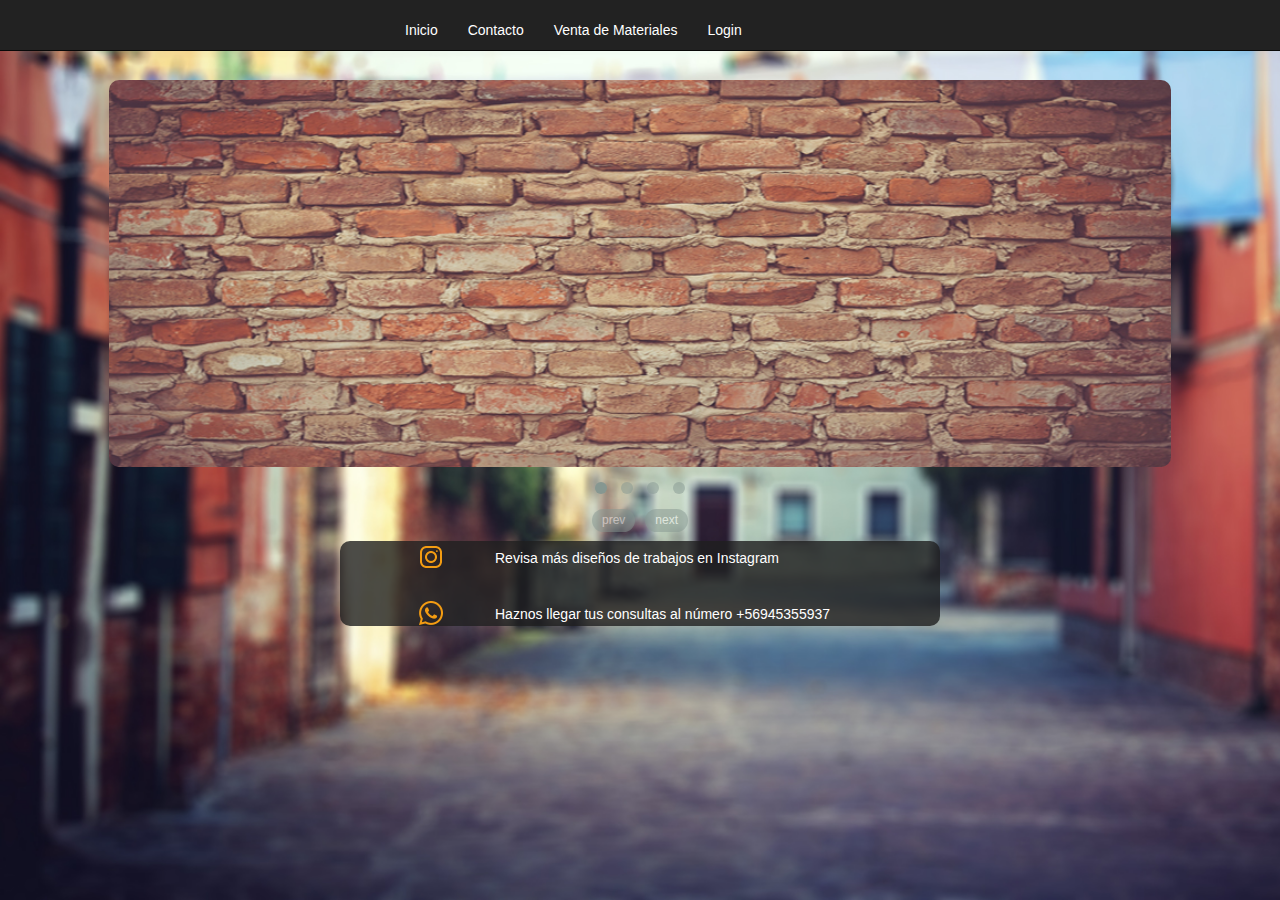
<file: index.html>
<!DOCTYPE html>
<html lang="en">
<head>
	<meta charset="UTF-8">
	<title>Inicio</title>

		<link href="css/estilo_index.css" type="text/css" rel="stylesheet">
		<link rel="stylesheet" href="css/menu.css">
		<link rel="stylesheet" href="css/fondoA.css">

		<!-- Import Bootstrap -->
		<link rel="stylesheet" href="css/bootstrap.min.css">
		
		<!-- Important Owl stylesheet -->
		<link rel="stylesheet" href="owl-carousel/owl.carousel.css">
		 
		<!-- Default Theme -->
		<link rel="stylesheet" href="owl-carousel/owl.theme.css">
		
	
</head>
<body>
	
	<!-- *****************************INICIO MENÚ ***********************  -->
	<nav class="navbar navbar-inverse navbar-fixed-top">
  		<div class="container">
  			<div id="menu">
		    	<ul class="lista">
		    		<li><a href=index.html>Inicio</a></li>
		    		<li><a href=contacto.html>Contacto</a></li>
		    		<li><a href=ventaMateriales.html>Venta de Materiales</a></li>
		    		<li><a href=loginAdmin.html>Login</a></li>
		    	</ul>
		    </div>
    	</div>
	</nav>
	<!-- *****************************FIN MENÚ ***********************  -->

	
	<!-- INICIO SLIDER DEMO OWL CAROUSEL-->
	<div class="row Dslider sombra">
		<div class="col-md-10 col-md-offset-1">
			<div id="owl-demo" class="owl-carousel owl-theme">
				<div class="item"><img src="assets/img2.jpg"></div>
				<div class="item"><img src="assets/img1.jpeg"></div>
				<div class="item"><img src="assets/img3.jpg"></div>
				<div class="item"><img src="assets/img4.jpeg"></div>
			</div>
		</div>
	</div>
	<!-- FIN SLIDER DEMO OWL CAROUSEL-->
	
<!-- ************************************************************************* -->
	
	<div class="pie">
		<div class="contPie">
			<div class="row">
				<div class="col-md-2 cuadrado"><a href=www.instagram.com/piedrasrf/>
					<img src="images/insta.png"></a>
				</div> 
				<div class="col-md-10 cuadrado"><h5>Revisa más diseños de trabajos en Instagram</h5></div> 
			</div><br>

			<div class="row">
				<div class="col-md-2 cuadrado"><img src="images/wsp.png"></div> 
				<div class="col-md-10 cuadrado"><h5>Haznos llegar tus consultas al número +56945355937</h5></div> 
			</div>
		</div>
	</div>

<!-- ********************************************************************* -->

</body>


	<!--  jQuery 1.9.1  -->
	<script src="https://cdnjs.cloudflare.com/ajax/libs/jquery/1.9.1/jquery.min.js"></script>

	<!-- Include js plugin -->
	<script src="owl-carousel/owl.carousel.js"></script>

	<script>
		$(document).ready(function() {
  			$("#owl-demo").owlCarousel({
      			navigation : true,
      			slideSpeed : 300,
      			paginationSpeed : 400,
      			singleItem:true
		  		});
			});
	</script>
		
</html>
</file>
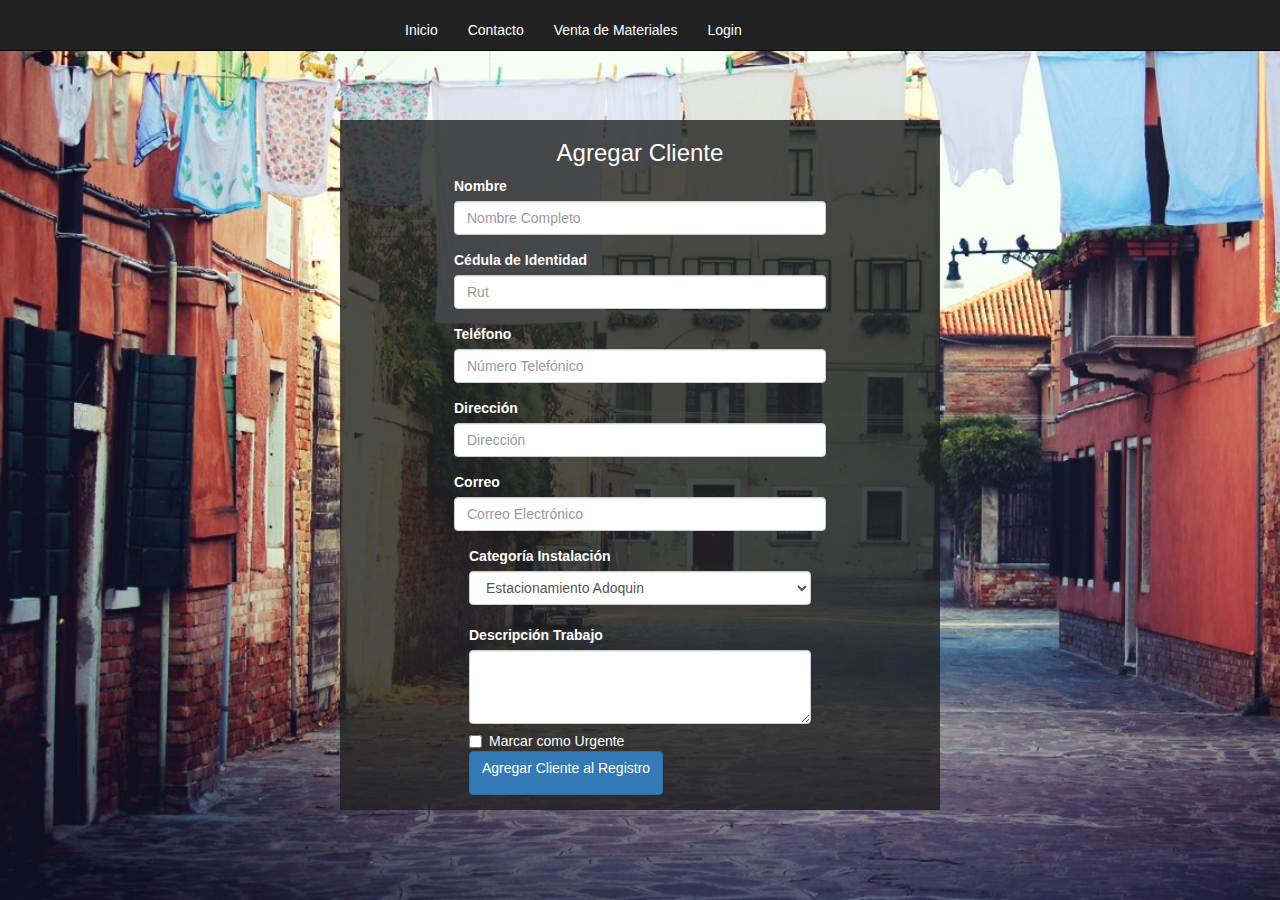
<file: agregarCliente.html>
<!DOCTYPE html>
<html lang="en">
<head>
	<meta charset="UTF-8">
	<title>Agregar Cliente</title>
	<!-- Import Bootstrap -->
	<link rel="stylesheet" href="css/bootstrap.min.css">
	<link rel="stylesheet" href="css/estilo_agregarCliente.css">
	<link rel="stylesheet" href="css/fondo.css">
	<link rel="stylesheet" href="css/menu.css">


</head>
<body>
	
	<!-- *****************************INICIO MENÚ ***********************  -->
	<nav class="navbar navbar-inverse navbar-fixed-top">
  		<div class="container">
  			<div id="menu">
		    	<ul class="lista">
		    		<li><a href=index.html>Inicio</a></li>
		    		<li><a href=contacto.html>Contacto</a></li>
		    		<li><a href=ventaMateriales.html>Venta de Materiales</a></li>
		    		<li><a href=loginAdmin.html>Login</a></li>
		    	</ul>
		    </div>
    	</div>
	</nav>
	<!-- *****************************FIN MENÚ **************************  -->

	<!-- *****************************INICIO CONTAINER ******************  -->
	<div class="container">
		<div class="row contenedorContacto">
			<div class="col-xs-12">
				<h3>Agregar Cliente</h3>
				<form class="form-horizontal"> 
 					<div class="form-group"> 
						<label for="inputUsuario">Nombre</label>
						<input type="usuario" class="form-control" placeholder="Nombre Completo">
					</div>

					<div class="form-group"> 
						<label for="inputUsuario">Cédula de Identidad</label>
						<input type="usuario" class="form-control" placeholder="Rut">
					</div>

					<div class="form-group"> 
						<label for="inputUsuario">Teléfono</label>
						<input type="usuario" class="form-control" placeholder="Número Telefónico">
					</div>

					<div class="form-group"> 
						<label for="inputUsuario">Dirección</label>
						<input type="usuario" class="form-control" placeholder="Dirección">
					</div>

					<div class="form-group"> 
						<label for="inputUsuario">Correo</label>
						<input type="usuario" class="form-control" placeholder="Correo Electrónico">
					</div>

					<label for="inputUsuario">Categoría Instalación</label>
					<select class="form-control">
						<option>Estacionamiento Adoquin</option>
						<option>Rebestimiento Muro</option>
						<option>Quincho</option>
						<option>Piedra Laja</option>
					</select><br><!-- *************************FIN row categoría instalación ***********************  -->

					<label for="inputUsuario">Descripción Trabajo</label>
					<textarea class="form-control" rows="3"></textarea>
				
					<div class="checkbox"><label><input type="checkbox">Marcar como Urgente</label></div>

					<button type="submit" class="btn btn-primary"><p>Agregar Cliente al Registro</p></button>
				</form><!-- Fin Formulario para editar-->
			</div>
		</div>
	</div>
	<!-- *****************************FIN CONTAINER ******************  -->
</body>		
</html>
</file>
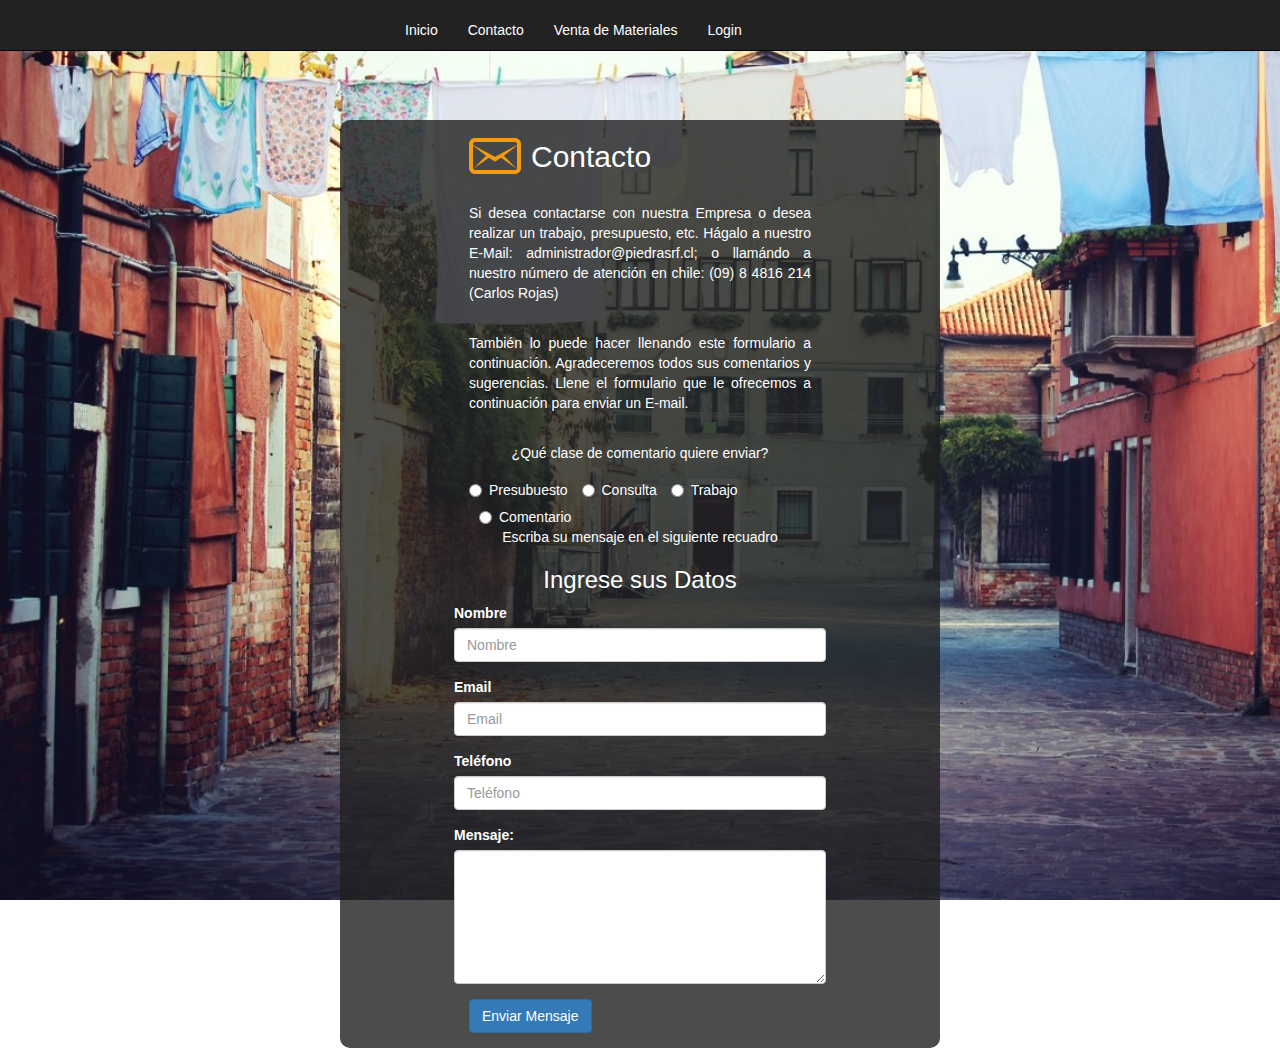
<file: contacto.html>
<!DOCTYPE html>
<html lang="en">
<head>
	<meta charset="UTF-8">
	<title>Contacto</title>
	<link rel="stylesheet" href="css/bootstrap.min.css">
	<link rel="stylesheet" href="css/estilo_contacto.css">
	<link rel="stylesheet" href="css/menu.css">
	<link rel="stylesheet" href="css/fondo.css">

	<!-- Import Bootstrap -->
	
	
</head>
	<body>

		<!-- *****************************INICIO MENÚ ***********************  -->
		<nav class="navbar navbar-inverse navbar-fixed-top">
	  		<div class="container">
	  			<div id="menu">
			    	<ul class="lista">
			    		<li><a href=index.html>Inicio</a></li>
			    		<li><a href=contacto.html>Contacto</a></li>
			    		<li><a href=ventaMateriales.html>Venta de Materiales</a></li>
			    		<li><a href=loginAdmin.html>Login</a></li>
			    	</ul>
			    </div>
	    	</div>
		</nav>
		<!-- *****************************FIN MENÚ ***********************  -->

		
	<!-- ******************************INICIO FORMULARIO**********************-->
	<div class="container">
		<div class="row contenedorContacto">
			<div class="col-xs-12">				
				<form class="form-horizontal">

					<div class="row"><!-- ******Grilla título *************  -->
						<div class="col-md-2"><img src="images/mes.png"></div> 
						<div class="col-md-10"><h2>Contacto</h2></div> 
					</div><br>	


					<p style="clear:both" align="justify">Si desea contactarse con nuestra Empresa o desea realizar  un trabajo, presupuesto,  etc. Hágalo a nuestro E-Mail: administrador@piedrasrf.cl; o llamándo a nuestro número de atención en chile:  (09)  8 4816 214 (Carlos Rojas)</p><br>

					<p align="justify">También lo puede hacer llenando este formulario a continuación. Agradeceremos todos sus comentarios y sugerencias. Llene el formulario  que le ofrecemos a  continuación para enviar un E-mail.</p><br>

					<p align="center">¿Qué clase de comentario quiere enviar?</p>

					<label class="radio-inline"><input type="radio" name="optradio">Presubuesto</label>
					<label class="radio-inline"><input type="radio" name="optradio">Consulta</label>
					<label class="radio-inline"><input type="radio" name="optradio">Trabajo</label>
					<label class="radio-inline"><input type="radio" name="optradio">Comentario</label>

					<p align="center">Escriba su mensaje en el siguiente recuadro</p>

					<h3 align="center">Ingrese sus Datos</h3>

					<div class="form-group"> 
						<label for="inputEmail">Nombre</label>
						<input type="email" class="form-control" placeholder="Nombre">
					</div>

					<div class="form-group"> 
						<label for="inputEmail">Email</label>
						<input type="email" class="form-control" placeholder="Email">
					</div>
		
					<div class="form-group"> 
						<label for="inputEmail">Teléfono</label> 
						<input type="email" class="form-control" placeholder="Teléfono">
					</div>

					<div class="form-group">
						<label for="comment">Mensaje:</label>					
						<textarea class="form-control" rows="6" id="comment"></textarea>
					</div>
					
					<button type="submit" class="btn btn-primary">Enviar Mensaje</button>
				</form>
			</div>
		</div>
	</div>
		<!-- ******************************FIN FORMULARIO************************-->


	</body>		
</html>
</file>
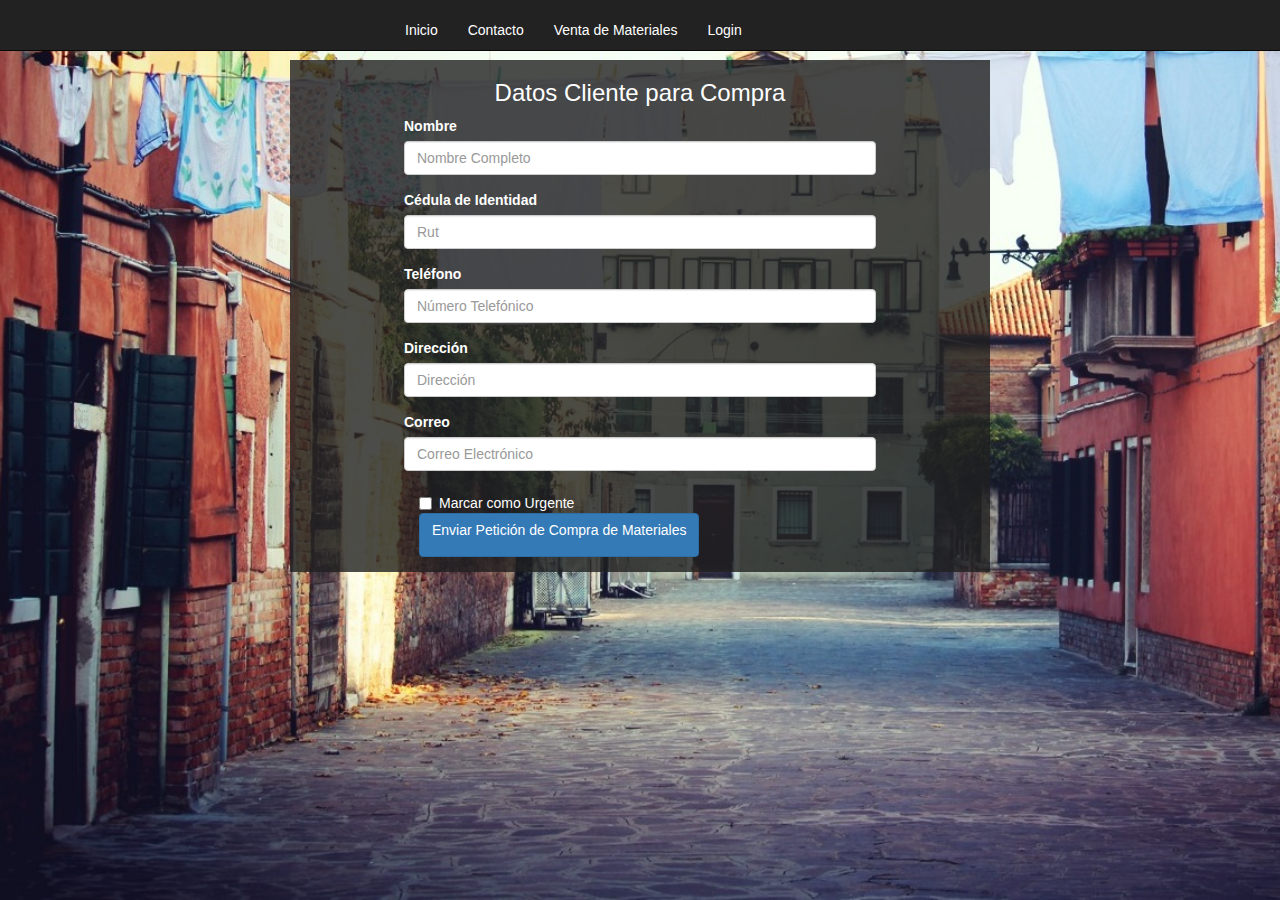
<file: datosClienteCompra.html>
<!DOCTYPE html>
<html lang="en">
<head>
	<meta charset="UTF-8">
	<title>Datos para Compra</title>
	<link rel="stylesheet" href="css/bootstrap.min.css">
	<link rel="stylesheet" href="css/estilo_DatosClienteCompra.css">
	<link rel="stylesheet" href="css/fondo.css">
	<link rel="stylesheet" href="css/menu.css">
	<!-- Import Bootstrap -->
	

</head>
<body>
	
	<!-- *****************************INICIO MENÚ ***********************  -->
	<nav class="navbar navbar-inverse navbar-fixed-top">
  		<div class="container">
  			<div id="menu">
		    	<ul class="lista">
		    		<li><a href=index.html>Inicio</a></li>
		    		<li><a href=contacto.html>Contacto</a></li>
		    		<li><a href=ventaMateriales.html>Venta de Materiales</a></li>
		    		<li><a href=loginAdmin.html>Login</a></li>
		    	</ul>
		    </div>
    	</div>
	</nav>
	<!-- *****************************FIN MENÚ ***********************  -->


	<!-- 		INICIO CONTENIDO  		  -->
			
			<!-- Formulario para editar-->
	<div class="container">
		<div class="row contenedorContacto">
			<div class="col-xs-12">
				<h3>Datos Cliente para Compra</h3>
				<form class="form-horizontal"> 
 					<div class="form-group"> 
						<label for="inputUsuario">Nombre</label>
						<input type="usuario" class="form-control" placeholder="Nombre Completo">
					</div>

					<div class="form-group"> 
						<label for="inputUsuario">Cédula de Identidad</label>
						<input type="usuario" class="form-control" placeholder="Rut">
					</div>

					<div class="form-group"> 
						<label for="inputUsuario">Teléfono</label>
						<input type="usuario" class="form-control" placeholder="Número Telefónico">
					</div>

					<div class="form-group"> 
						<label for="inputUsuario">Dirección</label>
						<input type="usuario" class="form-control" placeholder="Dirección">
					</div>

					<div class="form-group"> 
						<label for="inputUsuario">Correo</label>
						<input type="usuario" class="form-control" placeholder="Correo Electrónico">
					</div>
				
					<div class="checkbox"><label><input type="checkbox">Marcar como Urgente</label></div>

					<button type="submit" class="btn btn-primary"><p>Enviar Petición de Compra de Materiales</p></button>
				</form><!-- Fin Formulario para editar-->
			</div>
		</div>
	</div>

</body>		
</html>
</file>
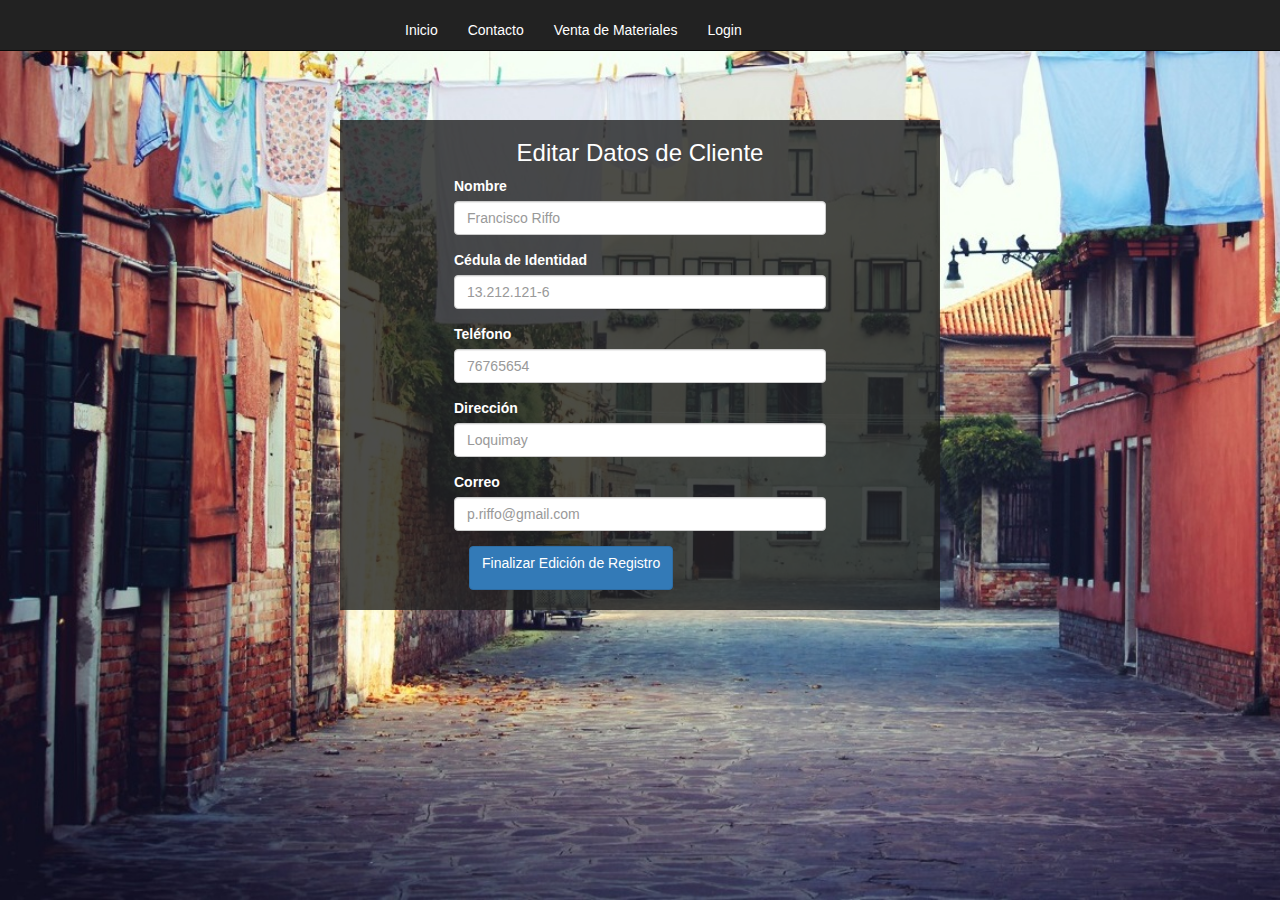
<file: editarDatosCliente.html>
<!DOCTYPE html>
<html lang="en">
<head>
	<meta charset="UTF-8">
	<title>Editar Datos Cliente</title>
	<!-- Import Bootstrap -->
	<link rel="stylesheet" href="css/bootstrap.min.css">
	<link rel="stylesheet" href="css/estilo_editarDatosCliente.css">
	<link rel="stylesheet" href="css/menu.css">
	<link rel="stylesheet" href="css/fondo.css">
	
	
</head>
<body>
	
	<!-- *****************************INICIO MENÚ ***********************  -->
	<nav class="navbar navbar-inverse navbar-fixed-top">
  		<div class="container">
  			<div id="menu">
		    	<ul class="lista">
		    		<li><a href=index.html>Inicio</a></li>
		    		<li><a href=contacto.html>Contacto</a></li>
		    		<li><a href=ventaMateriales.html>Venta de Materiales</a></li>
		    		<li><a href=loginAdmin.html>Login</a></li>
		    	</ul>
		    </div>
    	</div>
	</nav>
	<!-- *****************************FIN MENÚ ***********************  -->



	
	<!-- *****************************INICIO CONTAINER formulario ******************  -->
	<div class="container">
		<div class="row contenedorContacto">
			<div class="col-xs-12">
				<h3>Editar Datos de Cliente</h3>
				<form class="form-horizontal"> 
 					<div class="form-group"> 
						<label for="inputUsuario">Nombre</label>
						<input type="usuario" class="form-control" placeholder="Francisco Riffo">
					</div>

					<div class="form-group"> 
						<label for="inputUsuario">Cédula de Identidad</label>
						<input type="usuario" class="form-control" placeholder="13.212.121-6">
					</div>

					<div class="form-group"> 
						<label for="inputUsuario">Teléfono</label>
						<input type="usuario" class="form-control" placeholder="76765654">
					</div>

					<div class="form-group"> 
						<label for="inputUsuario">Dirección</label>
						<input type="usuario" class="form-control" placeholder="Loquimay">
					</div>

					<div class="form-group"> 
						<label for="inputUsuario">Correo</label>
						<input type="usuario" class="form-control" placeholder="p.riffo@gmail.com">
					</div>
					<button type="submit" class="btn btn-primary"><p>Finalizar Edición de Registro</p></button>
				</form><!-- Fin Formulario para editar-->
			</div>
		</div>
	</div>
	<!-- *****************************FIN CONTAINER ******************  -->
</body>		
</html>
</file>
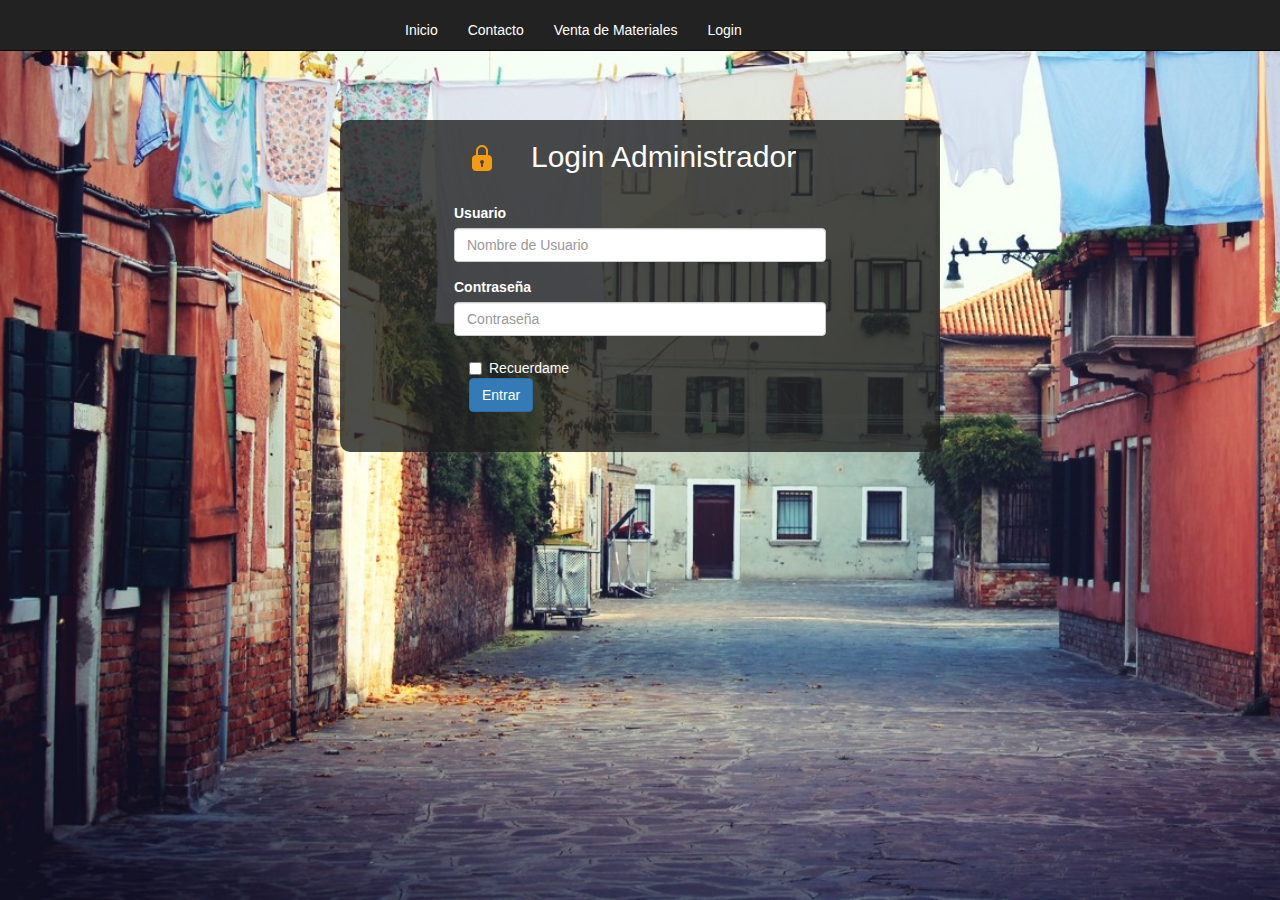
<file: loginAdmin.html>
<!DOCTYPE html>
<html lang="en">
<head>
	<meta charset="UTF-8">
	<title>Login Admin</title>
	
	<!-- Bootstrap-->
	<link rel="stylesheet" href="css/bootstrap.min.css">

	<!-- CSS LOGIN-->
	<link rel="stylesheet" href="css/estilo_login.css">
	<link rel="stylesheet" href="css/fondo.css">
	<link rel="stylesheet" href="css/menu.css">
	
	
</head>
<body>
	
	<!-- *****************************INICIO MENÚ ***********************  -->
	<nav class="navbar navbar-inverse navbar-fixed-top">
  		<div class="container">
  			<div id="menu">
		    	<ul class="lista">
		    		<li><a href=index.html>Inicio</a></li>
		    		<li><a href=contacto.html>Contacto</a></li>
		    		<li><a href=ventaMateriales.html>Venta de Materiales</a></li>
		    		<li><a href=loginAdmin.html>Login</a></li>
		    	</ul>
		    </div>
    	</div>
	</nav>
	<!-- *****************************FIN MENÚ ***********************  -->

	<!-- *****************************INICIO Container*********************  -->
	<div class="container">
		<div class="row contenedorContacto">
			<div class="col-xs-12">
				
				<div class="row"><!-- ******Grilla título *************  -->
					<div class="col-md-2"><img src="images/lock26.png"></div> 
					<div class="col-md-10"><h2>Login Administrador</h2></div> 
				</div><br>	

				<form class="form-horizontal"> 
 					<div class="form-group"> 
						<label for="inputUsuario">Usuario</label>
						<input type="usuario" class="form-control" placeholder="Nombre de Usuario">
					</div>

					<div class="form-group">
						<label for="inputPassword">Contraseña</label>
						<input type="password" class="form-control" placeholder="Contraseña">
					</div>

					<div class="checkbox"> <label><input type="checkbox">Recuerdame</label></div>
					<button type="submit" class="btn btn-primary"> <a href=inicioAdmin.html>Entrar</a></button>
				</form>
			</div>
		</div>
	</div>
	<!-- *****************************FIN Container*********************  -->

</body>		
</html>
</file>
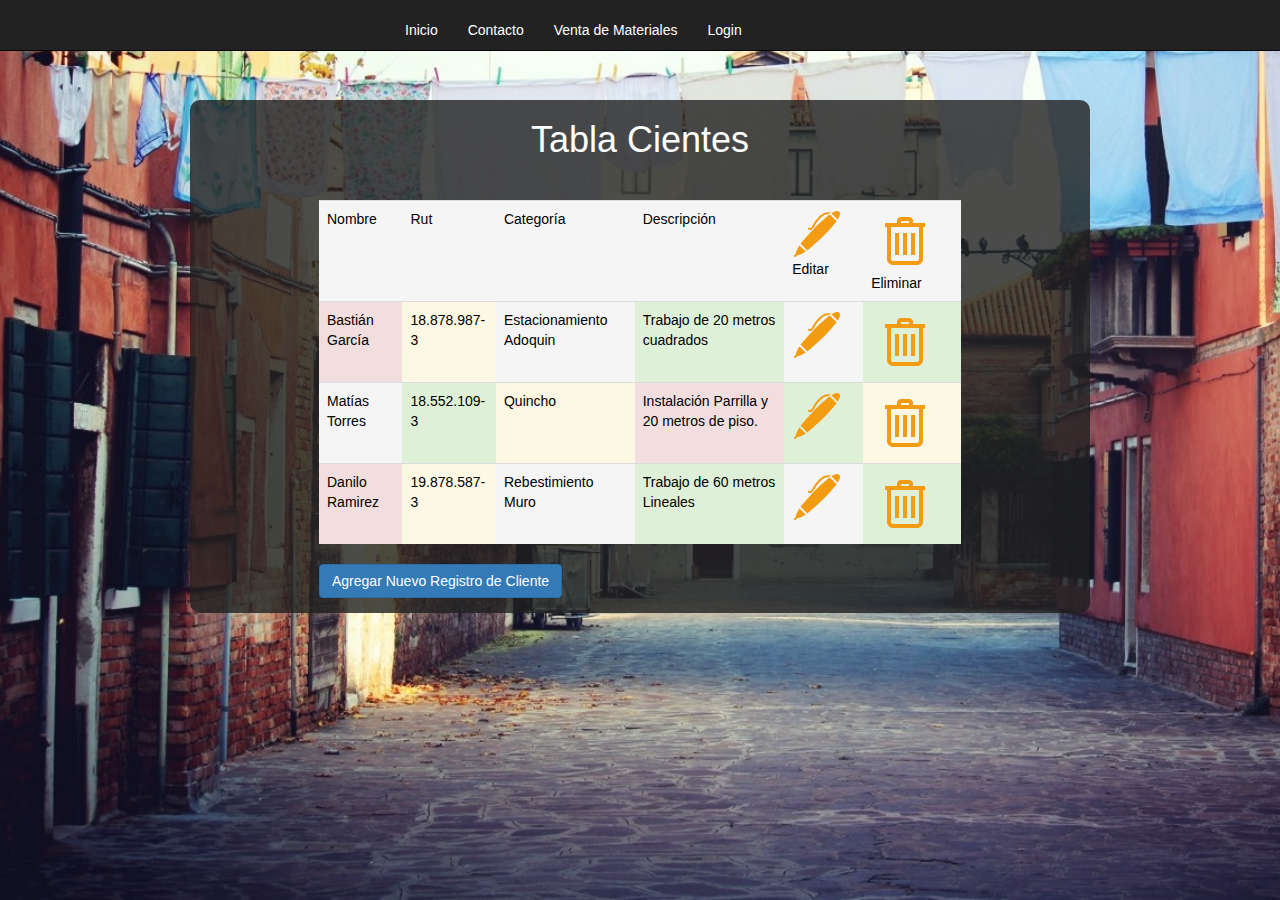
<file: tablaClientes.html>
<!DOCTYPE html>
<html lang="en">
<head>
	<meta charset="UTF-8">
	<title>Tabla Clientes</title>
  <link rel="stylesheet" href="css/bootstrap.min.css">
	<link rel="stylesheet" href="css/fondo.css">
  <link rel="stylesheet" href="css/menu.css">
  <link rel="stylesheet" href="css/estilo_tablaClientes.css">
	
	
</head>
<body>


    <!-- *****************************INICIO MENÚ ***********************  -->
  <nav class="navbar navbar-inverse navbar-fixed-top">
      <div class="container">
        <div id="menu">
          <ul class="lista">
            <li><a href=index.html>Inicio</a></li>
            <li><a href=contacto.html>Contacto</a></li>
            <li><a href=ventaMateriales.html>Venta de Materiales</a></li>
            <li><a href=loginAdmin.html>Login</a></li>
          </ul>
        </div>
      </div>
  </nav>
  <!-- *****************************FIN MENÚ ***********************  -->

      <!-- INICIO TABLA-->

  <div class="container">
    <div class="row contenedorContacto">
      <div class="col-xs-12"> 

        <h1>Tabla Cientes</h1>
        <div class="table-responsive">
          <table class="table">
            <tbody>
              <tr class="active">
                <td>Nombre</td>
                <td>Rut</td>
                <td>Categoría</td>
                <td>Descripción</td>
                <td><img src="images/lapiz.png">Editar</td>
                <td><img src="images/basu.png">Eliminar</td>

              </tr>
              
              <tr>
                <td class="danger">Bastián García</td>
                <td class="warning">18.878.987-3</td>
                <td class="active">Estacionamiento Adoquin</td>
                <td class="success">Trabajo de 20 metros cuadrados</td>
                <td class="active"><a href=editarDatosCliente.html><img src="images/lapiz.png"></a></td>
                <td class="success"><a href=""><img src="images/basu.png" alt=""></a></td>
              </tr>

              <tr>
                <td class="active">Matías Torres</td>
                <td class="success">18.552.109-3</td>
                <td class="warning">Quincho</td>
                <td class="danger">Instalación Parrilla y 20 metros de piso.</td>
                <td class="success"><a href=editarDatosCliente.html><img src="images/lapiz.png"></a></td>
                <td class="warning"><a href=""><img src="images/basu.png" alt=""></a></td>
              </tr>
              
              <tr>
                <td class="danger">Danilo Ramirez</td>
                <td class="warning">19.878.587-3</td>
                <td class="active">Rebestimiento Muro</td>
                <td class="success">Trabajo de 60 metros Lineales</td>
                <td class="active"><a href=editarDatosCliente.html><img src="images/lapiz.png"></a></td>
                <td class="success"><a href=""><img src="images/basu.png" alt=""></a></td>
              </tr>  
            </tbody>
          </table>
        </div>
           <button type="submit" class="btn btn-primary"><a href=agregarCliente.html>Agregar Nuevo Registro de Cliente</a></button>
      </div>
    </div>
  </div>
      <!-- FIN TABLA-->



</body>		
</html>
</file>
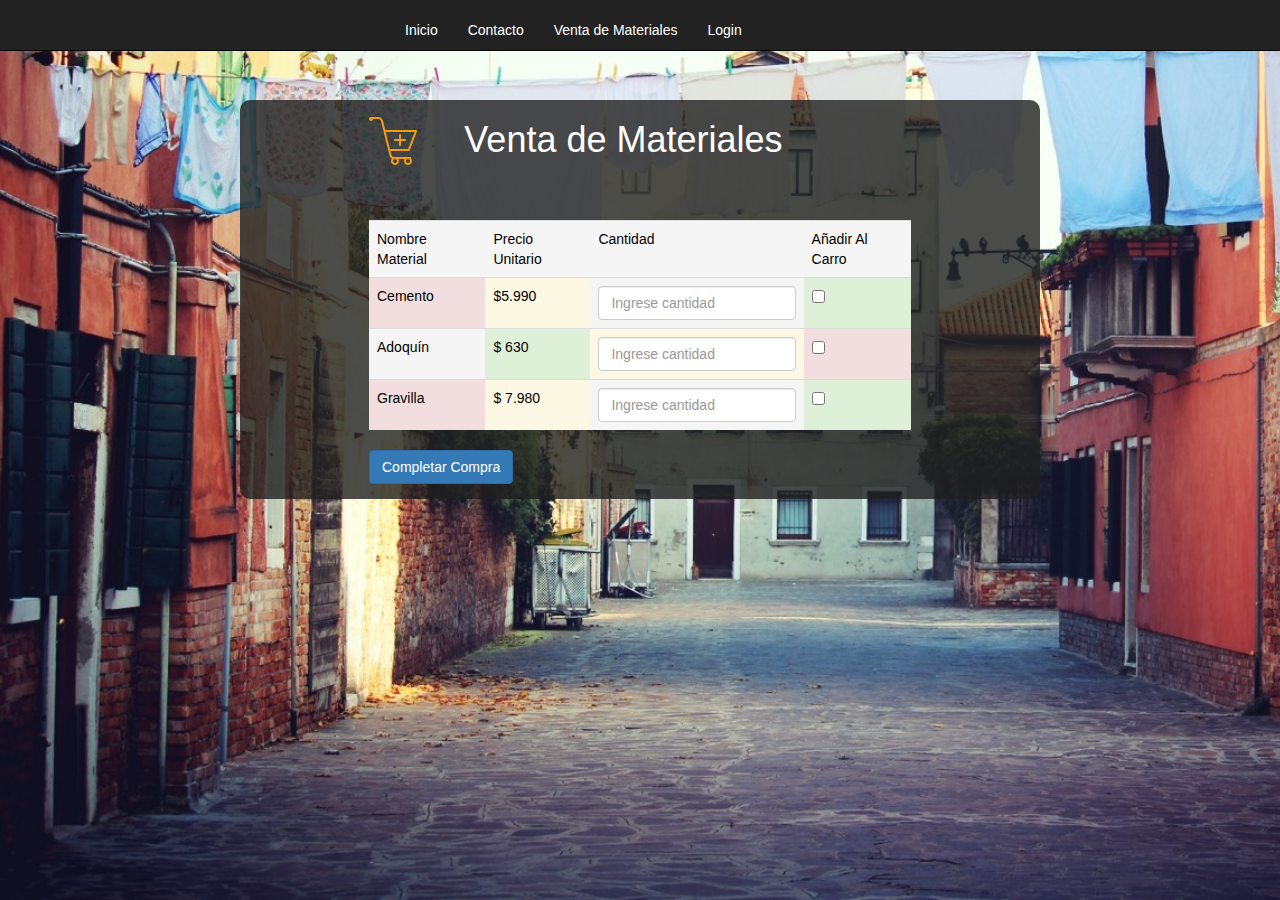
<file: ventaMateriales.html>
<!DOCTYPE html>
<html lang="en">
<head>
	<meta charset="UTF-8">
	<title>Venta de Materiales</title>
  <link rel="stylesheet" href="css/bootstrap.min.css">
	<link rel="stylesheet" href="css/fondo.css">
  <link rel="stylesheet" href="css/menu.css">
  <link rel="stylesheet" href="css/estilo_ventaMateriales.css">
	
	
</head>
<body>
  

  <!-- *****************************INICIO MENÚ ***********************  -->
  <nav class="navbar navbar-inverse navbar-fixed-top">
      <div class="container">
        <div id="menu">
          <ul class="lista">
            <li><a href=index.html>Inicio</a></li>
            <li><a href=contacto.html>Contacto</a></li>
            <li><a href=ventaMateriales.html>Venta de Materiales</a></li>
            <li><a href=loginAdmin.html>Login</a></li>
          </ul>
        </div>
      </div>
  </nav>
  <!-- *****************************FIN MENÚ ***********************  -->



      <!-- INICIO TABLA-->


     
      <!-- ********************************* -->

  <div class="container">
    <div class="row contenedorContacto">
      <div class="col-xs-12"> 

         <!-- ************row título********************* -->
        <div class="row">
          <div class="col-md-2"><img src="images/sale.png"></div> 
          <div class="col-md-10"><h1>Venta de Materiales</h1></div> 
        </div><br>

        <div class="table-responsive">
          <table class="table">
            <tbody>
              <tr class="active">
                <td>Nombre Material</td>
                <td>Precio Unitario</td>
                <td>Cantidad</td>
                <td>Añadir Al Carro</td>
              </tr>
              
              <tr>
                <td class="danger">Cemento</td>
                <td class="warning"> $5.990</td>
                <td class="active"><input type="usuario" class="form-control" placeholder="Ingrese cantidad"></td>
                <td class="success"><input type="checkbox"></td>
              </tr>

              <tr>
                <td class="active">Adoquín</td>
                <td class="success">$ 630</td>
                <td class="warning"><input type="usuario" class="form-control" placeholder="Ingrese cantidad"></td>
                <td class="danger"><input type="checkbox"></td>
              </tr>
              
              <tr>
                <td class="danger">Gravilla</td>
                <td class="warning">$ 7.980</td>
                <td class="active"><input type="usuario" class="form-control" placeholder="Ingrese cantidad"></td>
                <td class="success"><input type="checkbox"></td>
              </tr>

            </tbody>
          </table>

          <button type="submit" class="btn btn-primary"><a href=datosClienteCompra.html>Completar Compra</a></button> 
        </div>
      </div>
    </div>
  </div>

      <!-- FIN TABLA-->



</body>		
</html>
</file>
<file: css/estilo_index.css>
* {
	color: white;

}

/*   Fin Cabecera  */
#owl-demo .item img{
    display: block;
    width: 100%;
    height: auto;
    border-radius: 10px;


}

.Dslider {
	margin-top: 80px;
}

@media (min-width: 600px) {
	.pie{
		width: 600px;
		height: 85px;
		margin: 0 auto;
		margin-top: 4px;
		background-color: rgba(31, 31, 31, 0.8);
		border-radius: 10px;	
	}

	.contPie {
		width: 450px;
		height: 70px;
		position: center;
		margin:0 auto;
	}
}


.pie .row .col-md-2 img{
	width: 32px;
	height: 32px;
}

@media (max-width: 600px) {/* cuando achico la pantalla*/

	.pie{
		width: 600px;
		height: 150px;
		margin: 0 auto;
		margin-top: 4px;
		background-color: rgba(31, 31, 31, 0.8);
		border-radius: 10px;	
	}

	.contPie {
		width: 450px;
		height: 110px;
		position: center;
		margin:0 auto;
	}

}
</file>
<file: css/menu.css>
* {
	padding: 0px;
	margin: 0px;

}

#menu {
	margin: auto;
	width: 500px;
	font-family: arial, helvetica, sans-serif;
}

ul, ol {
	list-style: none;
}

.lista li a {
	color: #fff;
	text-decoration: none;
	padding: 10px 15px;
	display: block;
}

.lista > li {
	float: left;
}

.lista li a:hover {
	background-color: #42A5F5;
	border-radius: 5px;

}

.lista li ul {
	display: none;
	position: absolute;
	min-width: 140px;
}

.lista li:hover > ul {
	display: block;
}
</file>
<file: css/fondoA.css>
body { 
background-image: url("../images/pp-degradado.jpg"); 
background-attachment: fixed; 
background-size: cover;
}
</file>
<file: css/estilo_agregarCliente.css>
* {
	color: white;

}

.contenedorContacto{
	background-color: rgba(31, 31, 31, 0.8);
	padding-left: 10%;
	padding-right: 10%;
	max-width: 600px;
	margin: 0 auto;
	margin-top: 120px;
}

.btn {
	margin-bottom: 15px;
}

h3 {
	text-align: center;
}
</file>
<file: css/fondo.css>
body { 
background-image: url("../images/pp.jpg"); 
background-attachment: fixed; 
background-size: cover;
}
</file>
<file: css/estilo_contacto.css>
* {
	color: white;

}

.contenedorContacto{
	background-color: rgba(31, 31, 31, 0.8);
	padding-left: 10%;
	padding-right: 10%;
	max-width: 600px;
	margin: 0 auto;
	margin-top: 120px;
	border-radius: 10px;
	
}

.btn {
	margin-bottom: 15px;
}

.container .row .col-xs-12 .col-md-2 img {
	margin-top: 10px;
}
</file>
<file: css/estilo_DatosClienteCompra.css>
* {
	color: white;

}

.contenedorContacto{
	background-color: rgba(31, 31, 31, 0.8);
	padding-left: 10%;
	padding-right: 10%;
	max-width: 700px;
	margin: 0 auto;
	margin-top: 60px;
}


h3 {
	text-align: center;
}

.btn {
	margin-bottom: 15px;
}
</file>
<file: css/estilo_editarDatosCliente.css>
* {
	color: white;

}

.contenedorContacto{
	background-color: rgba(31, 31, 31, 0.8);
	padding-left: 10%;
	padding-right: 10%;
	max-width: 600px;
	margin: 0 auto;
	margin-top: 120px;
}

h3 {
	text-align: center;
}

.btn{
	margin-bottom: 20px;
}
</file>
<file: css/estilo_login.css>
* {
	color: white;

}

.contenedorContacto{
	background-color: rgba(31, 31, 31, 0.8);
	padding-left: 10%;
	padding-right: 10%;
	max-width: 600px;
	margin: 0 auto;
	margin-top: 120px;
	border-radius: 10px;
}

.btn {
	margin-bottom: 40px;
}

.container .row .col-xs-12 .btn a{
	text-decoration: none;
	color: white;
}

.container .row .col-xs-12 .col-md-2 img {
	margin-top: 25px;
}
</file>
<file: css/estilo_tablaClientes.css>
* {
	color: black;

}

.contenedorContacto{
	background-color: rgba(31, 31, 31, 0.8);
	padding-left: 10%;
	padding-right: 10%;
	max-width: 900px;
	margin: 0 auto;
	margin-top: 100px;
	border-radius: 10px;
	
}


.container .row .col-xs-12 .btn a{
	text-decoration: none;
	color: white;
}

.btn {
	margin-bottom: 15px;

}

table {
	margin-top: 30px;
}

.container .row .col-xs-12 .row .col-md-2 img {
	margin-top: 15px;
}

.container .row .col-xs-12 .row .col-md-10 h1 {
	color: white;
}

.container .row .col-xs-12 h1 {
	color: white;
	text-align: center;
}
</file>
<file: css/estilo_ventaMateriales.css>
* {
	color: black;

}

.contenedorContacto{
	background-color: rgba(31, 31, 31, 0.8);
	padding-left: 10%;
	padding-right: 10%;
	max-width: 800px;
	margin: 0 auto;
	margin-top: 100px;
	border-radius: 10px;
	
}


.container .row .col-xs-12 .table-responsive .btn a{
	text-decoration: none;
	color: white;
}

.btn {
	margin-bottom: 15px;

}

table {
	margin-top: 30px;
}

.container .row .col-xs-12 .row .col-md-2 img {
	margin-top: 15px;
}

.container .row .col-xs-12 .row .col-md-10 h1 {
	color: white;
}
</file>
